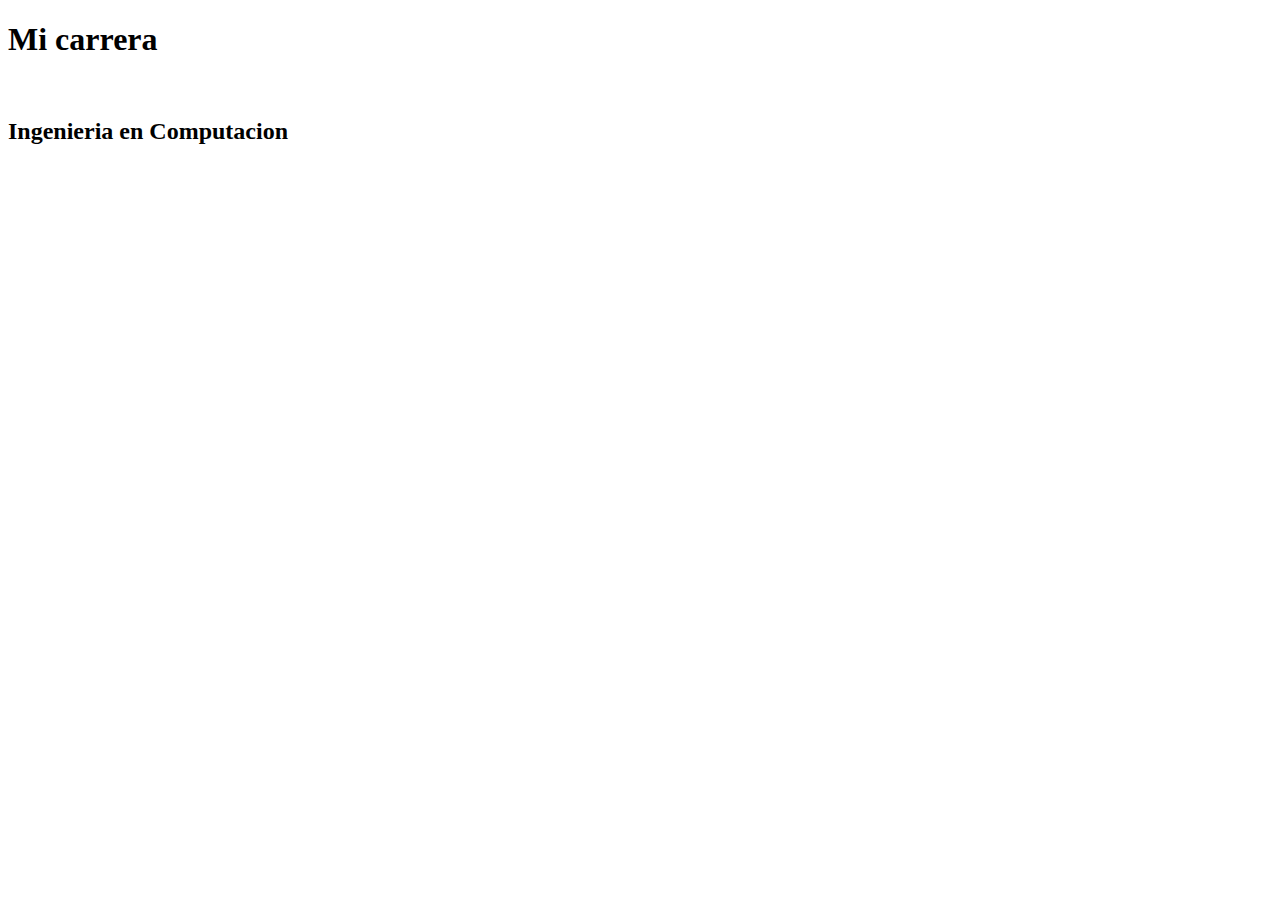
<file: PA2_T1_Monica_Ramos/Paginas/Mi_Carrera_Monica_Ramos.html>
<!doctype html>
<html lang="en">
  <head>
    <!-- Required meta tags -->
    <meta charset="utf-8">
    <meta name="viewport" content="width=device-width, initial-scale=1">

    <!-- Bootstrap CSS -->
    <link href="https://cdn.jsdelivr.net/npm/bootstrap@5.0.0-beta2/dist/css/bootstrap.min.css" rel="stylesheet" integrity="sha384-BmbxuPwQa2lc/FVzBcNJ7UAyJxM6wuqIj61tLrc4wSX0szH/Ev+nYRRuWlolflfl" crossorigin="anonymous">

    <title>Mi carrera</title>
  </head>
  <body>
    <h1>Mi carrera</h1>
    <br>
    <h2>Ingenieria en Computacion</h2>

    <!-- Optional JavaScript; choose one of the two! -->

    <!-- Option 1: Bootstrap Bundle with Popper -->
    <script src="https://cdn.jsdelivr.net/npm/bootstrap@5.0.0-beta2/dist/js/bootstrap.bundle.min.js" integrity="sha384-b5kHyXgcpbZJO/tY9Ul7kGkf1S0CWuKcCD38l8YkeH8z8QjE0GmW1gYU5S9FOnJ0" crossorigin="anonymous"></script>

    <!-- Option 2: Separate Popper and Bootstrap JS -->
    <!--
    <script src="https://cdn.jsdelivr.net/npm/@popperjs/core@2.6.0/dist/umd/popper.min.js" integrity="sha384-KsvD1yqQ1/1+IA7gi3P0tyJcT3vR+NdBTt13hSJ2lnve8agRGXTTyNaBYmCR/Nwi" crossorigin="anonymous"></script>
    <script src="https://cdn.jsdelivr.net/npm/bootstrap@5.0.0-beta2/dist/js/bootstrap.min.js" integrity="sha384-nsg8ua9HAw1y0W1btsyWgBklPnCUAFLuTMS2G72MMONqmOymq585AcH49TLBQObG" crossorigin="anonymous"></script>
    -->
  </body>
</html>
</file>
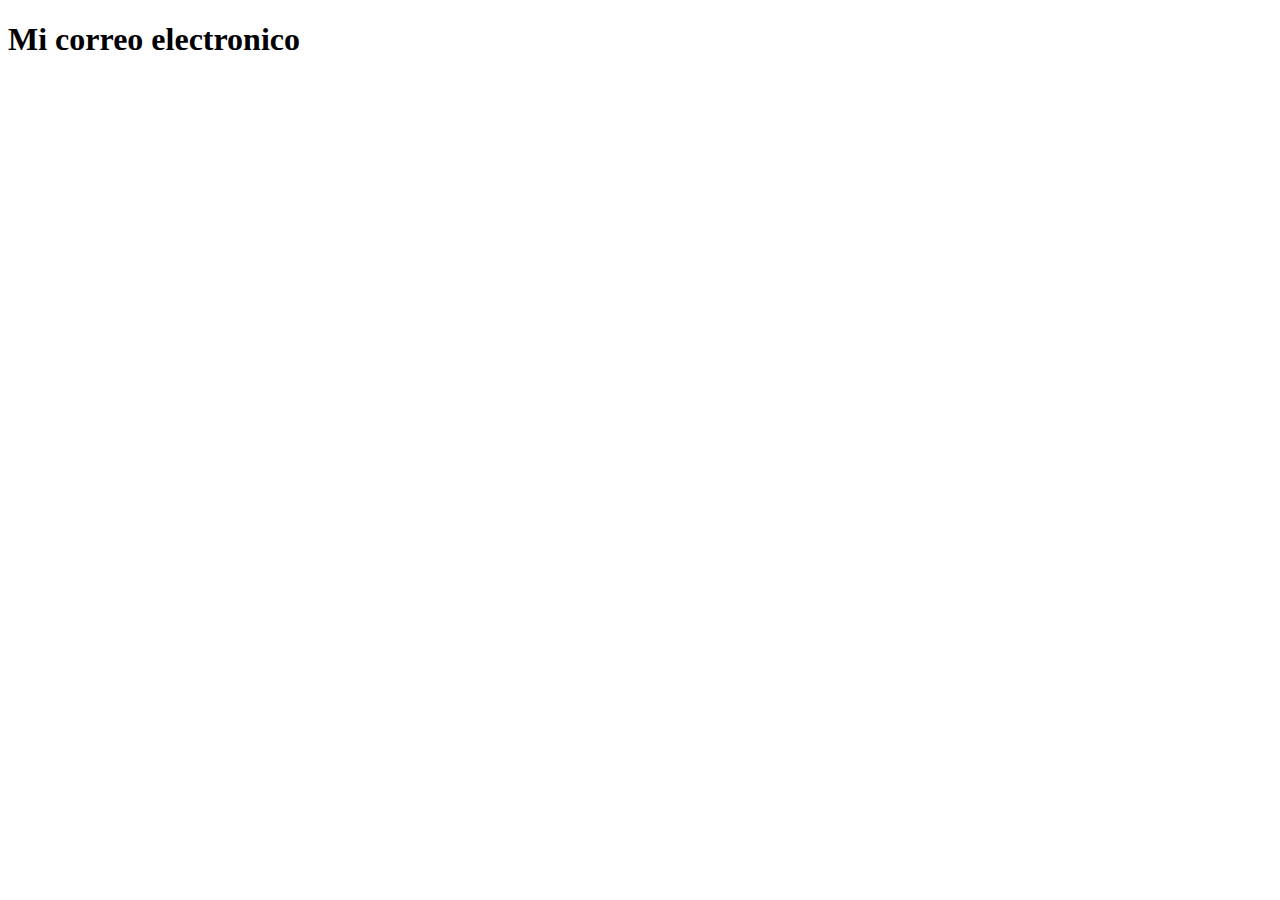
<file: PA2_T1_Monica_Ramos/Paginas/Mi_Correo_Electronico_Monica_Ramos.html>
<!doctype html>
<html lang="en">
  <head>
    <!-- Required meta tags -->
    <meta charset="utf-8">
    <meta name="viewport" content="width=device-width, initial-scale=1">

    <!-- Bootstrap CSS -->
    <link href="https://cdn.jsdelivr.net/npm/bootstrap@5.0.0-beta2/dist/css/bootstrap.min.css" rel="stylesheet" integrity="sha384-BmbxuPwQa2lc/FVzBcNJ7UAyJxM6wuqIj61tLrc4wSX0szH/Ev+nYRRuWlolflfl" crossorigin="anonymous">

    <title>Mi correo electronico</title>
  </head>
  <body>
    <h1>Mi correo electronico</h1>

    <!-- Optional JavaScript; choose one of the two! -->

    <!-- Option 1: Bootstrap Bundle with Popper -->
    <script src="https://cdn.jsdelivr.net/npm/bootstrap@5.0.0-beta2/dist/js/bootstrap.bundle.min.js" integrity="sha384-b5kHyXgcpbZJO/tY9Ul7kGkf1S0CWuKcCD38l8YkeH8z8QjE0GmW1gYU5S9FOnJ0" crossorigin="anonymous"></script>

    <!-- Option 2: Separate Popper and Bootstrap JS -->
    <!--
    <script src="https://cdn.jsdelivr.net/npm/@popperjs/core@2.6.0/dist/umd/popper.min.js" integrity="sha384-KsvD1yqQ1/1+IA7gi3P0tyJcT3vR+NdBTt13hSJ2lnve8agRGXTTyNaBYmCR/Nwi" crossorigin="anonymous"></script>
    <script src="https://cdn.jsdelivr.net/npm/bootstrap@5.0.0-beta2/dist/js/bootstrap.min.js" integrity="sha384-nsg8ua9HAw1y0W1btsyWgBklPnCUAFLuTMS2G72MMONqmOymq585AcH49TLBQObG" crossorigin="anonymous"></script>
    -->
  </body>
</html>
</file>
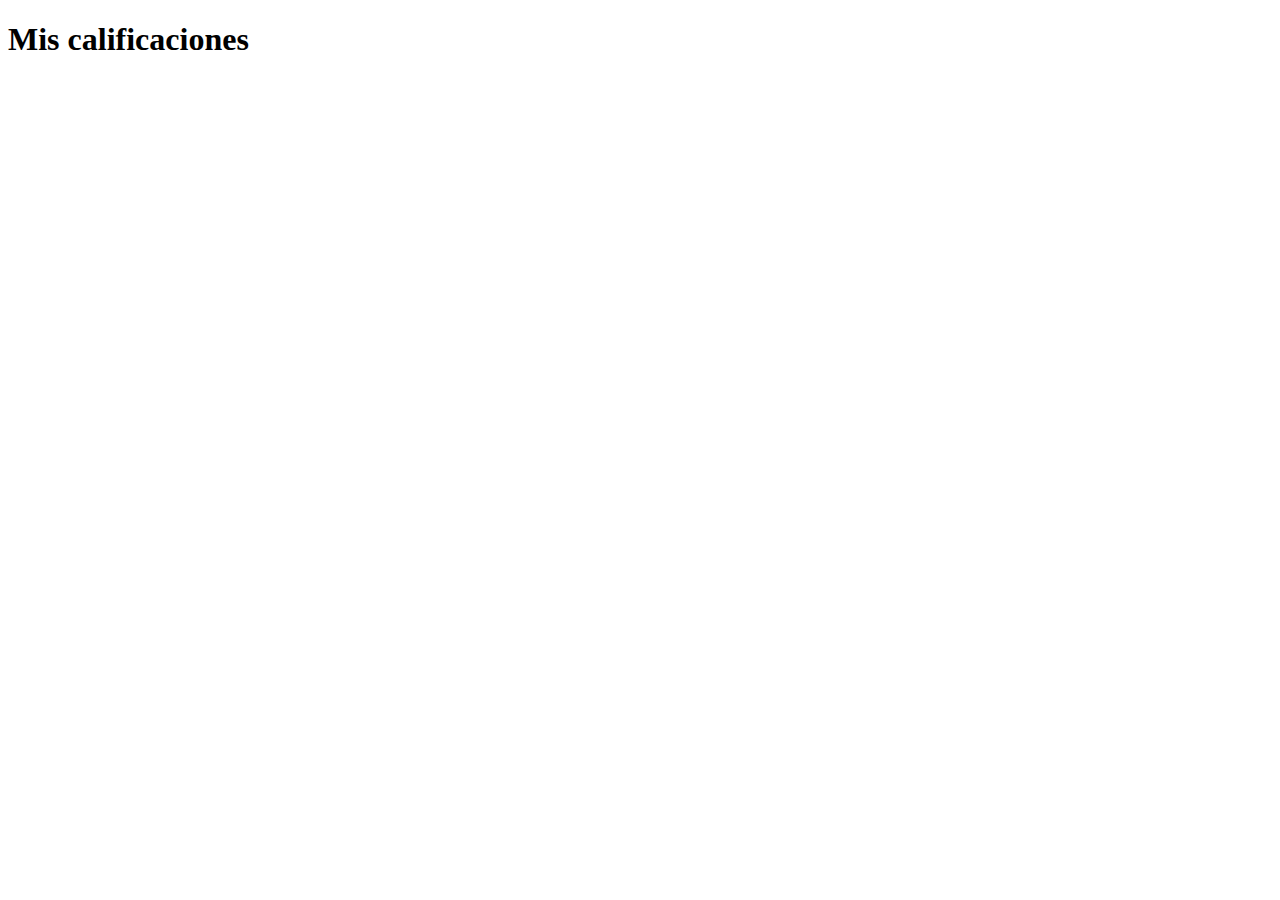
<file: PA2_T1_Monica_Ramos/Paginas/Mis_Calificaciones_Monica_Ramos.html>
<!doctype html>
<html lang="en">
  <head>
    <!-- Required meta tags -->
    <meta charset="utf-8">
    <meta name="viewport" content="width=device-width, initial-scale=1">

    <!-- Bootstrap CSS -->
    <link href="https://cdn.jsdelivr.net/npm/bootstrap@5.0.0-beta2/dist/css/bootstrap.min.css" rel="stylesheet" integrity="sha384-BmbxuPwQa2lc/FVzBcNJ7UAyJxM6wuqIj61tLrc4wSX0szH/Ev+nYRRuWlolflfl" crossorigin="anonymous">

    <title>Mis calificaciones</title>
  </head>
  <body>
    <h1>Mis calificaciones</h1>

    <!-- Optional JavaScript; choose one of the two! -->

    <!-- Option 1: Bootstrap Bundle with Popper -->
    <script src="https://cdn.jsdelivr.net/npm/bootstrap@5.0.0-beta2/dist/js/bootstrap.bundle.min.js" integrity="sha384-b5kHyXgcpbZJO/tY9Ul7kGkf1S0CWuKcCD38l8YkeH8z8QjE0GmW1gYU5S9FOnJ0" crossorigin="anonymous"></script>

    <!-- Option 2: Separate Popper and Bootstrap JS -->
    <!--
    <script src="https://cdn.jsdelivr.net/npm/@popperjs/core@2.6.0/dist/umd/popper.min.js" integrity="sha384-KsvD1yqQ1/1+IA7gi3P0tyJcT3vR+NdBTt13hSJ2lnve8agRGXTTyNaBYmCR/Nwi" crossorigin="anonymous"></script>
    <script src="https://cdn.jsdelivr.net/npm/bootstrap@5.0.0-beta2/dist/js/bootstrap.min.js" integrity="sha384-nsg8ua9HAw1y0W1btsyWgBklPnCUAFLuTMS2G72MMONqmOymq585AcH49TLBQObG" crossorigin="anonymous"></script>
    -->
  </body>
</html>
</file>
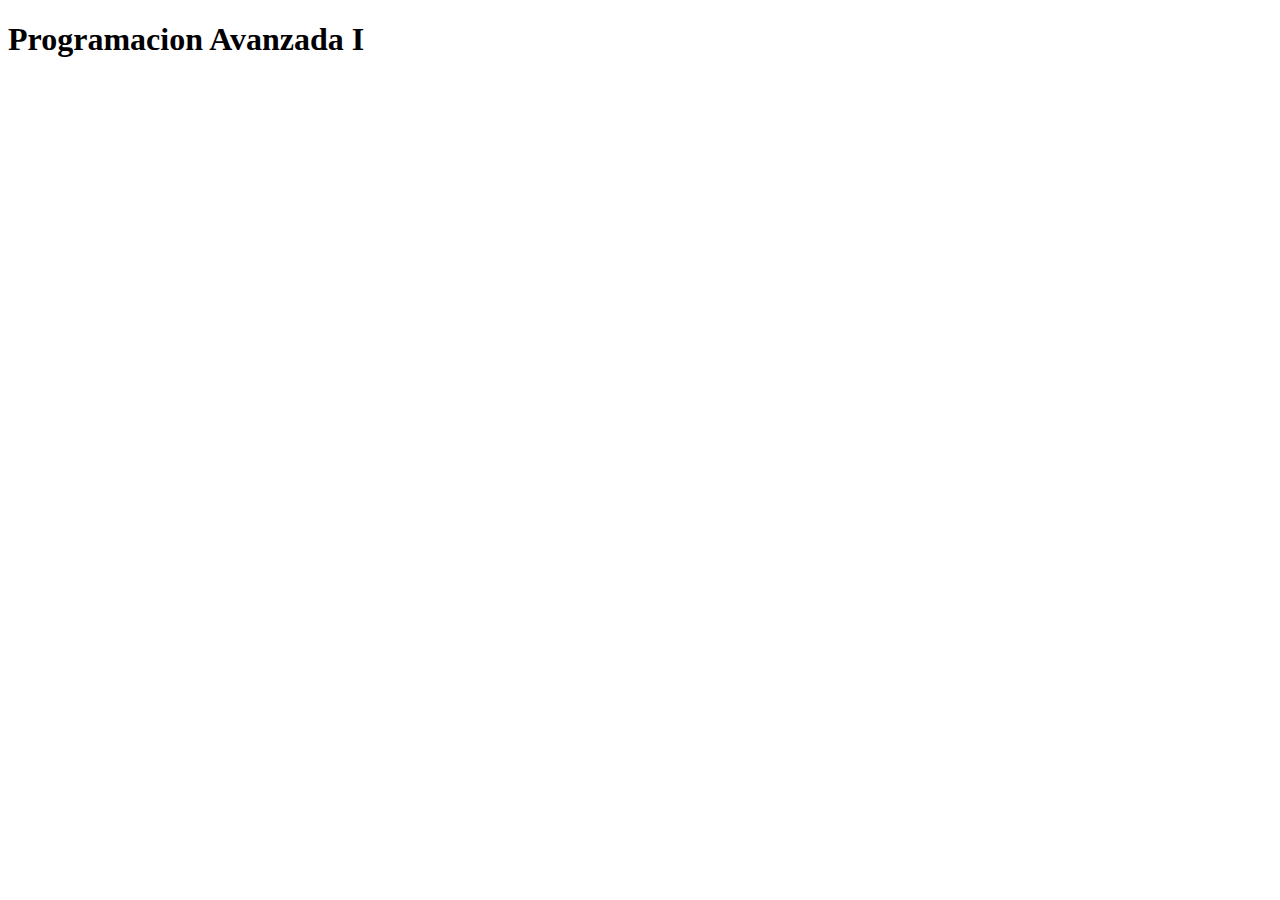
<file: PA2_T1_Monica_Ramos/Paginas/Programacion_Avanzada_I_Monica_Ramos.html>
<!doctype html>
<html lang="en">
  <head>
    <!-- Required meta tags -->
    <meta charset="utf-8">
    <meta name="viewport" content="width=device-width, initial-scale=1">

    <!-- Bootstrap CSS -->
    <link href="https://cdn.jsdelivr.net/npm/bootstrap@5.0.0-beta2/dist/css/bootstrap.min.css" rel="stylesheet" integrity="sha384-BmbxuPwQa2lc/FVzBcNJ7UAyJxM6wuqIj61tLrc4wSX0szH/Ev+nYRRuWlolflfl" crossorigin="anonymous">

    <title>Programacion Avanzada I Monica Ramos</title>
  </head>
  <body>
    <h1>Programacion Avanzada I</h1>

    <!-- Optional JavaScript; choose one of the two! -->

    <!-- Option 1: Bootstrap Bundle with Popper -->
    <script src="https://cdn.jsdelivr.net/npm/bootstrap@5.0.0-beta2/dist/js/bootstrap.bundle.min.js" integrity="sha384-b5kHyXgcpbZJO/tY9Ul7kGkf1S0CWuKcCD38l8YkeH8z8QjE0GmW1gYU5S9FOnJ0" crossorigin="anonymous"></script>

    <!-- Option 2: Separate Popper and Bootstrap JS -->
    <!--
    <script src="https://cdn.jsdelivr.net/npm/@popperjs/core@2.6.0/dist/umd/popper.min.js" integrity="sha384-KsvD1yqQ1/1+IA7gi3P0tyJcT3vR+NdBTt13hSJ2lnve8agRGXTTyNaBYmCR/Nwi" crossorigin="anonymous"></script>
    <script src="https://cdn.jsdelivr.net/npm/bootstrap@5.0.0-beta2/dist/js/bootstrap.min.js" integrity="sha384-nsg8ua9HAw1y0W1btsyWgBklPnCUAFLuTMS2G72MMONqmOymq585AcH49TLBQObG" crossorigin="anonymous"></script>
    -->
  </body>
</html>
</file>
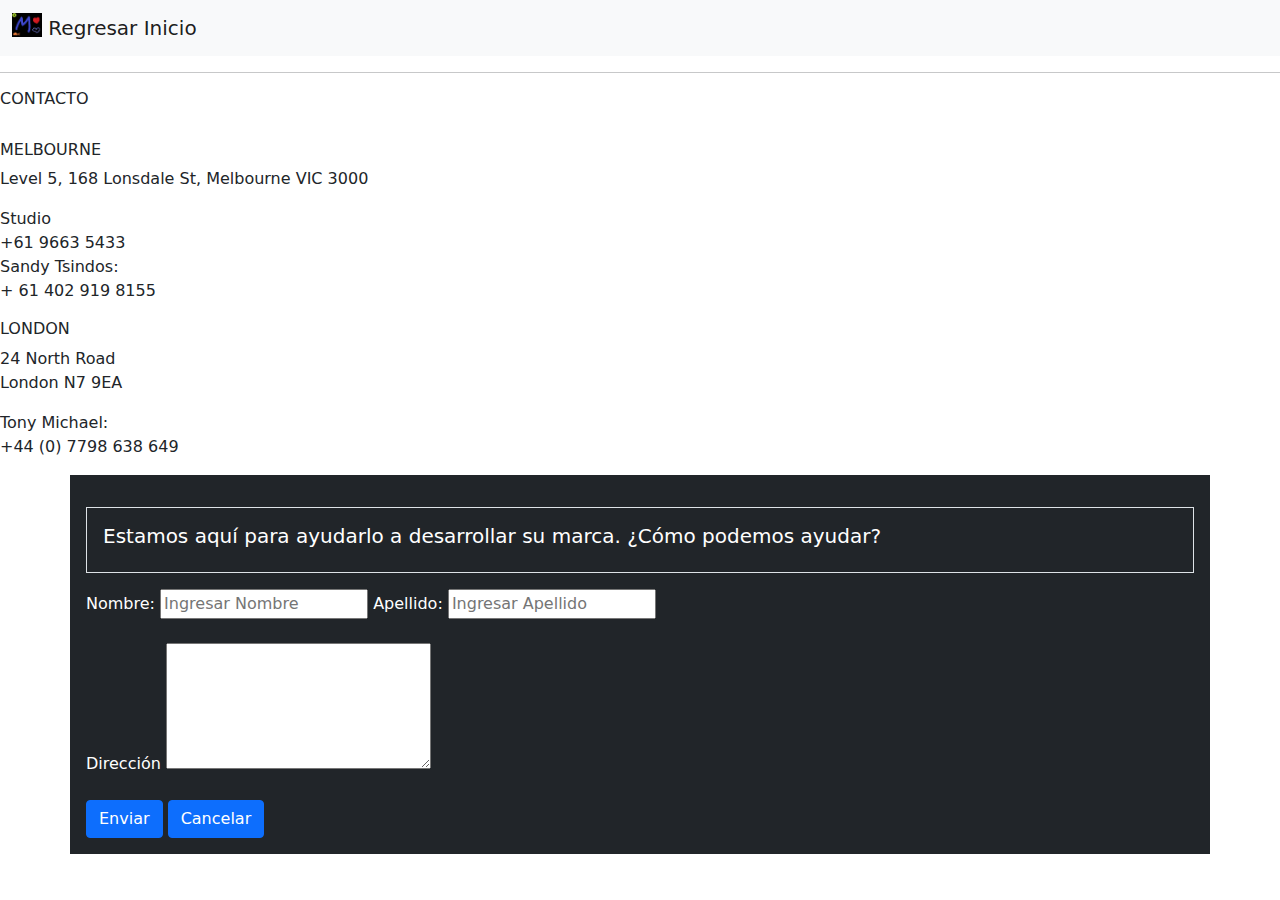
<file: PA2_T1_Monica_Ramos/Paginas/Segunda_Pagina_Monica_Ramos.html>
<!DOCTYPE html>
<html lang="en">
<head>
    <meta charset="UTF-8">
    <meta http-equiv="X-UA-Compatible" content="IE=edge">
    <meta name="viewport" content="width=device-width, initial-scale=1.0">
    <title>Segunda_Pagina_Monica_Ramos</title>
    <!-- LINKS DE PAGINAS PARA EL DESARROLLO DE ESTA PAGINA -->
    <link rel="stylesheet" href="../css/bootstrap.css">
    <link rel="stylesheet" href="../css/Estilos_2_Monica_Ramos.css">
</head>
<body class="body">
    <!-- NAVBAR CON LA MARCA DE LA PAGINA -->
<nav class="navbar navbar-light bg-light">
    <div class="container-fluid">
      <a class="navbar-brand" href="../Index.html">
        <img src="../Imagenes/3D Imagen.png" alt="" width="30" height="24" class="d-inline-block align-top">
        Regresar Inicio
      </a>
    </div>
  </nav>
  <!-- CONTENEDOR DE ELEMENTOS DE LA PAGINA -->
  <div>
    <div>
      <hr>
    </div>
    <div>
      <h6> CONTACTO </h6>
        <br>
        <h6>MELBOURNE</h6>
        <p>
            Level 5, 168 Lonsdale St, Melbourne VIC 3000
        </p>
        <p>
            Studio
            <br>
            +61 9663 5433
            <br>
            Sandy Tsindos:
            <br>
            + 61 402 919 8155
        </p>
        <h6> LONDON </h6>
        <p>
            24 North Road
            <br>
            London N7 9EA
        </p>
        <p>
            Tony Michael:
            <br>
            +44 (0) 7798 638 649
        </p>
    </div>
      <!-- TERCER ELEMENTO Y CONTENEDOR DEL FORMULARIO-->
      <div class="container p-3 my-3 bg-dark text-white" id="tercera-columna">
        <div class="container p-3 my-3 border">
            <h5 class="titulo2">Estamos aquí para ayudarlo a desarrollar su marca. ¿Cómo podemos ayudar?</h5>
        </div>
        <form >
            <label for="email">Nombre: </label>
            <input type="text"  placeholder="Ingresar Nombre" id="email">
            <label for="pwd">Apellido:</label>
            <input type="text"  placeholder="Ingresar Apellido" id="pwd">
            <br>
            <br>
            <label for="">Dirección</label>
            <textarea name="" id="" cols="30" rows="5"></textarea>
            <br>
            <br>
            <button type="submit" class="btn btn-primary">Enviar</button>
            <button type="submit" class="btn btn-primary">Cancelar</button>
          </form>
    </div>

</body> <!-- CIERRE DE LA ETIQUETA BODY -->
</html> <!-- CIERRE DE LA ETIQUETA HTML -->
</file>
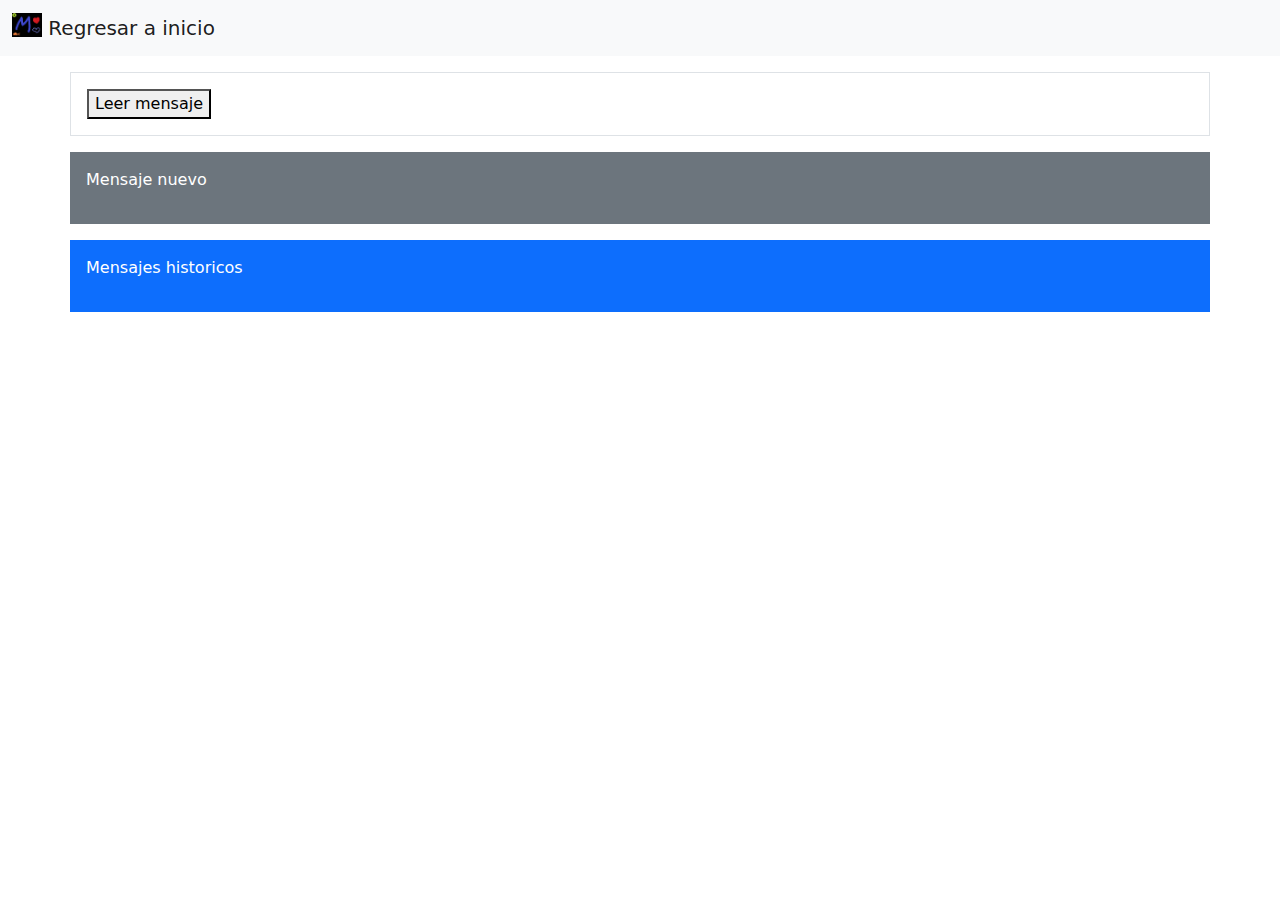
<file: PA2_T1_Monica_Ramos/Paginas/Tercera_Pagina_Monica_Ramos.html>
<!DOCTYPE html>
<html lang="en">
<head>
    <meta charset="UTF-8">
    <meta http-equiv="X-UA-Compatible" content="IE=edge">
    <meta name="viewport" content="width=device-width, initial-scale=1.0">
    <title>Tercera_Pagina_Monica_Ramos</title>
    <!-- LINKS DE PAGINAS PARA EL DESARROLLO DE ESTA PAGINA -->
    <link rel="stylesheet" href="../css/bootstrap.css">
    <link rel="stylesheet" href="../css/Estilos3_Monica_Ramos.css">
</head>
<body class="body">
  <!-- NAVBAR CON LA MARCA DE LA PAGINA -->
    <nav class="navbar navbar-light bg-light">
        <div class="container-fluid">
          <a class="navbar-brand" href="../Index.html">
            <img src="../Imagenes/3D Imagen.png" alt="" width="30" height="24" class="d-inline-block align-top">
            Regresar a inicio
          </a>
        </div>
      </nav>
  <!-- DIV QUE CONTIENE EL BOTON LLAMADO "LEER MENSAJE" EL CUAL CONSULTA LA INFORMACION DEL SERVICIO REST CONSULTADO -->
  <div class="container p-3 my-3 border" class="element-boton">
    <script src="../js/Funciones.js"></script>
    <button type = "button" onclick="servicioConsultado()">Leer mensaje</button>
</div>
<!-- DIV QUE CONTIENE LA TABLA QUE MUESTRA LA INFORMACION DE UN MENSAJE (COLOR GRIS EN LA ILUSTRACION 3) -->
<div class="container p-3 my-3 bg-secondary text-white" id="mensaje-nuevo">
  <p>Mensaje nuevo</p>
</div>
<!-- DIV QUE CONTIENE LA TABLA CON EL HISTORICO DE CONSULTAS (ESPACIO VERDE DE LA ILUSTRACION 3)-->
<div class="container p-3 my-3 bg-primary text-white" id="mensajes-historicos">
  <p>Mensajes historicos</p>
</div>
</body> <!-- CIERRE DE LA ETIQUETA BODY-->
</html> <!-- CIERRE DE LA ETIQUETA HTML -->
</file>
<file: PA2_T1_Monica_Ramos/css/Estilos_2_Monica_Ramos.css>
.h1{
    text-align: center;
    font-family: 'Gill Sans', 'Gill Sans MT', Calibri, 'Trebuchet MS', sans-serif;
    font-size: 200%;
}

.h6{
    font-family:Impact, Haettenschweiler, 'Arial Narrow Bold', sans-serif;
    text-decoration-color: black;
}

.h5{
    font-family:'Trebuchet MS', 'Lucida Sans Unicode', 'Lucida Grande', 'Lucida Sans', Arial, sans-serif;
}

.contenedor{
    display: grid;
    grid-template-columns: 20% 20% 60%;
    padding: 5em;
}

  @media only screen and (max-width: 733px) {
    .contenedor {
        margin: 1em;
        padding: 1em;
        grid-template-columns: 100%;
        grid-template-rows: 5% 35% 60%;
    }
  }
</file>
<file: PA2_T1_Monica_Ramos/css/Estilos3_Monica_Ramos.css>
.body {
    margin: 0%;
    padding: 0%;
}

.boton {
    width: 100%;
    height: auto;
}
.container.element-button {
    height: 100%;
}

#mensaje-nuevo {
    width: 100%;
    height: auto;
    background-color: grey;
}

.container.element-mensaje-nuevo {
    height: 100%;
}

#mensajes-historicos {
    width: 100%;
    height: auto;
    background-color: lime;
}

.container.element-mensajes-historicos {
    height: 100%;
}
</file>
